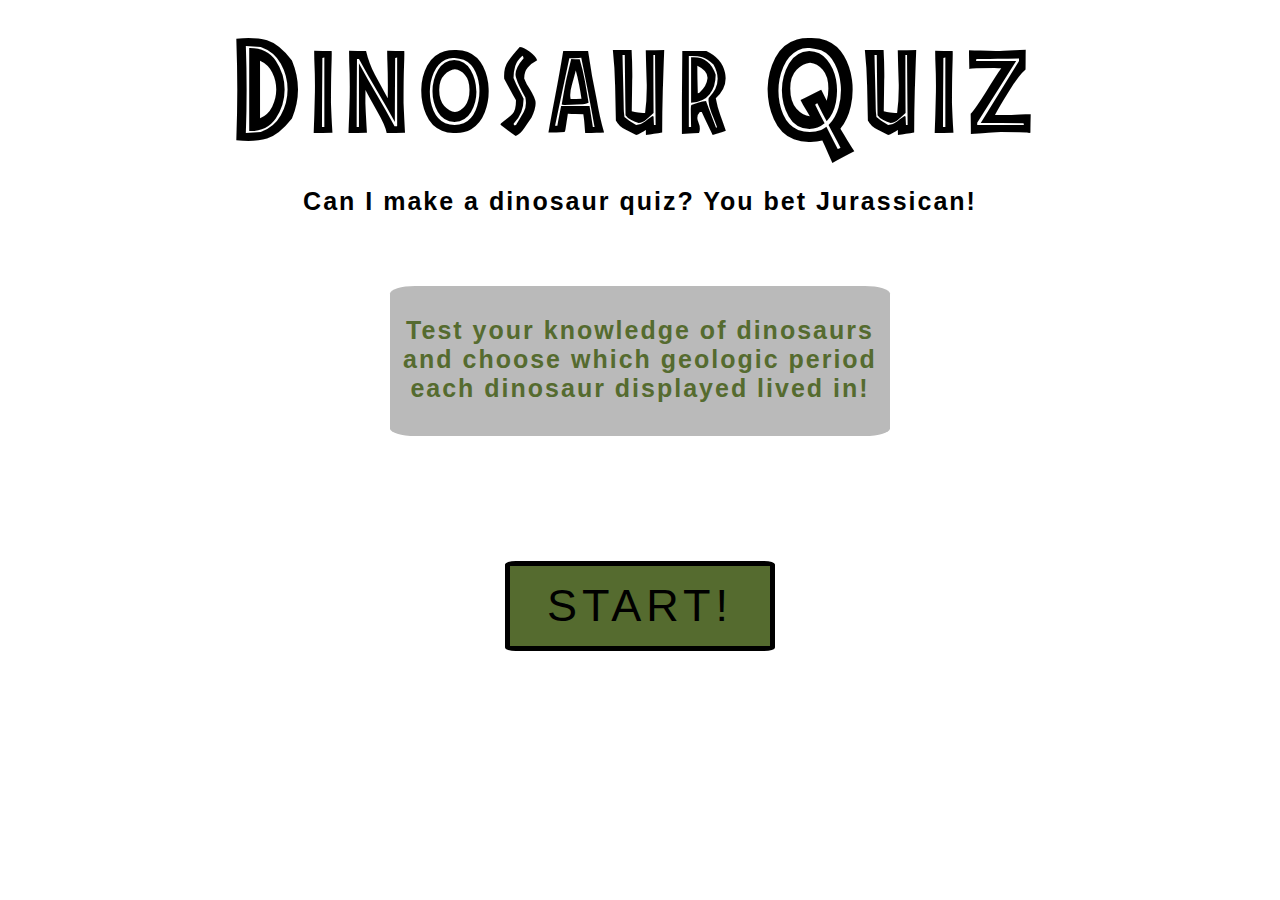
<file: index.html>
<!DOCTYPE html>
<html lang="en">
<head>
    <meta charset="UTF-8">
    <meta name="viewport" content="width=device-width, initial-scale=1.0">
    <meta http-equiv="X-UA-Compatible" content="ie=edge">
    <title>Dinosaur Quiz</title>
    <link rel="stylesheet" href='css/main.css'> 
    <link rel="stylesheet" href='css/jurassic park font webkit/stylesheet.css'> 
    <!-- <script src="https://cdn.jsdelivr.net/npm/sweetalert2@9"></script>
    <link rel="stylesheet" href="sweetalert2/dist/sweetalert2.min.css"> -->
    <script defer src='js/main.js'></script>

</head>
<body>
    <div id='home'>
        <h1>Dinosaur Quiz</h1>
        <h2>Can I make a dinosaur quiz? You bet Jurassican!</h2>
        <p>Test your knowledge of dinosaurs and choose which geologic period each dinosaur displayed lived in!</p>
    </div> 
    <div id='quiz-container'>
        <div class='dino'>
            <div id='dinoImg'></div>
            <h3 class='dinotype'></h3>
            <div class='choice'>
            <input type='radio' id='jurassic' name='choice' value='Jurassic'>
            <label='jurassic'>Jurassic</label>
            </div>
            <div class='choice'>
            <input type='radio' id='cretaceous' name='choice' value='Cretaceous'>
            <label='cretaceous'>Cretaceous</label>
            </div>
            <div class='choice'>
            <input type='radio' id='triassic' name='choice' value='Triassic'>
            <label='triassic'>Triassic</label>
             </div>
        </div> 
    
    </div>
  <div id='endImg'></div>
  <div id='answers'></div>      
<div class='button'>
    <button id='start'>START!</button>
    <button id='next'>Next</button>
    <button id='submit' value='PLAY' onclick='play()'>Submit!</button>
    <audio id='audio' src='assets/TRex.wav'></audio>
    <button id='replay'>Replay</button>
</div>
</body>
</html>
</file>
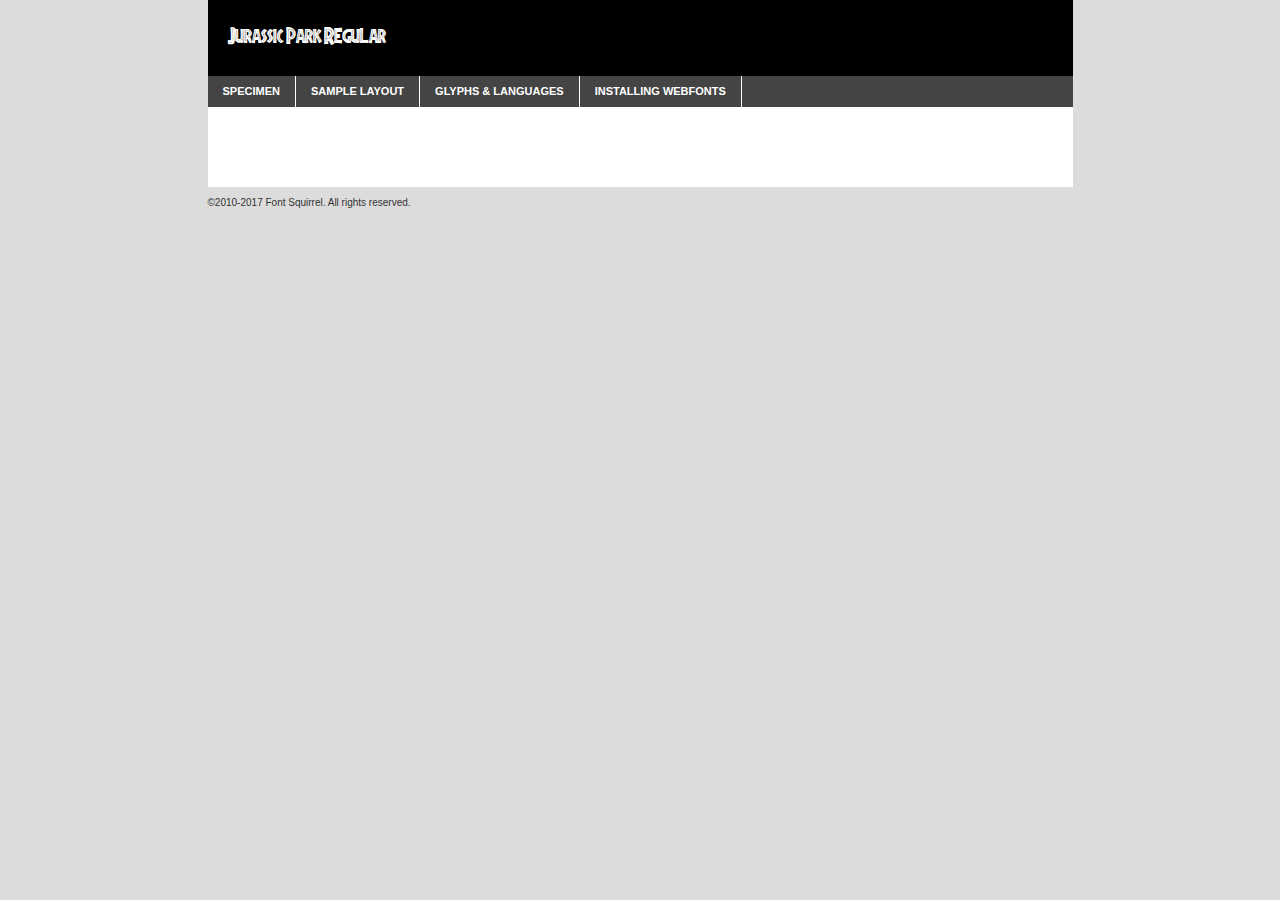
<file: css/jurassic park font webkit/jurassicpark-bl48-demo.html>
<!DOCTYPE html PUBLIC "-//W3C//DTD XHTML 1.0 Transitional//EN"
	"http://www.w3.org/TR/xhtml1/DTD/xhtml1-transitional.dtd">

<html xmlns="http://www.w3.org/1999/xhtml" xml:lang="en" lang="en">
<head>
	<meta http-equiv="Content-Type" content="text/html; charset=utf-8" />
	<script src="http://ajax.googleapis.com/ajax/libs/jquery/1.7.2/jquery.min.js" type="text/javascript" charset="utf-8"></script>
	<script type="text/javascript">
	(function($){$.fn.easyTabs=function(option){var param=jQuery.extend({fadeSpeed:"fast",defaultContent:1,activeClass:'active'},option);$(this).each(function(){var thisId="#"+this.id;if(param.defaultContent==''){param.defaultContent=1;}
	if(typeof param.defaultContent=="number")
	{var defaultTab=$(thisId+" .tabs li:eq("+(param.defaultContent-1)+") a").attr('href').substr(1);}else{var defaultTab=param.defaultContent;}
	$(thisId+" .tabs li a").each(function(){var tabToHide=$(this).attr('href').substr(1);$("#"+tabToHide).addClass('easytabs-tab-content');});hideAll();changeContent(defaultTab);function hideAll(){$(thisId+" .easytabs-tab-content").hide();}
	function changeContent(tabId){hideAll();$(thisId+" .tabs li").removeClass(param.activeClass);$(thisId+" .tabs li a[href=#"+tabId+"]").closest('li').addClass(param.activeClass);if(param.fadeSpeed!="none")
	{$(thisId+" #"+tabId).fadeIn(param.fadeSpeed);}else{$(thisId+" #"+tabId).show();}}
	$(thisId+" .tabs li").click(function(){var tabId=$(this).find('a').attr('href').substr(1);changeContent(tabId);return false;});});}})(jQuery);
	</script>
	<link rel="stylesheet" href="specimen_files/specimen_stylesheet.css" type="text/css" charset="utf-8" />
	<link rel="stylesheet" href="stylesheet.css" type="text/css" charset="utf-8" />

	<style type="text/css">
					body{
				font-family: 'jurassic_parkregular';
							}
		</style>

	<title>Jurassic Park Regular Specimen</title>
	
	
	<script type="text/javascript" charset="utf-8">
		$(document).ready(function() {
			$('#container').easyTabs({defaultContent:1});
		});
	</script>
</head>

<body>
<div id="container">
	<div id="header">
		Jurassic Park Regular	</div>
	<ul class="tabs">
		<li><a href="#specimen">Specimen</a></li>
		<li><a href="#layout">Sample Layout</a></li>
				<li><a href="#glyphs">Glyphs &amp; Languages</a></li>
		<li><a href="#installing">Installing Webfonts</a></li>
		
	</ul>
	
	<div id="main_content">

		
			<div id="specimen">
		
				<div class="section">
					<div class="grid12 firstcol">
						<div class="huge">AaBb</div>
					</div>
				</div>
		
				<div class="section">
					<div class="glyph_range">A&#x200B;B&#x200b;C&#x200b;D&#x200b;E&#x200b;F&#x200b;G&#x200b;H&#x200b;I&#x200b;J&#x200b;K&#x200b;L&#x200b;M&#x200b;N&#x200b;O&#x200b;P&#x200b;Q&#x200b;R&#x200b;S&#x200b;T&#x200b;U&#x200b;V&#x200b;W&#x200b;X&#x200b;Y&#x200b;Z&#x200b;a&#x200b;b&#x200b;c&#x200b;d&#x200b;e&#x200b;f&#x200b;g&#x200b;h&#x200b;i&#x200b;j&#x200b;k&#x200b;l&#x200b;m&#x200b;n&#x200b;o&#x200b;p&#x200b;q&#x200b;r&#x200b;s&#x200b;t&#x200b;u&#x200b;v&#x200b;w&#x200b;x&#x200b;y&#x200b;z&#x200b;1&#x200b;2&#x200b;3&#x200b;4&#x200b;5&#x200b;6&#x200b;7&#x200b;8&#x200b;9&#x200b;0&#x200b;&amp;&#x200b;.&#x200b;,&#x200b;?&#x200b;!&#x200b;&#64;&#x200b;(&#x200b;)&#x200b;#&#x200b;$&#x200b;%&#x200b;*&#x200b;+&#x200b;-&#x200b;=&#x200b;:&#x200b;;</div>
				</div>
				<div class="section">
					<div class="grid12 firstcol">
						<table class="sample_table">
							<tr><td>10</td><td class="size10">abcdefghijklmnopqrstuvwxyzABCDEFGHIJKLMNOPQRSTUVWXYZ0123456789abcdefghijklmnopqrstuvwxyzABCDEFGHIJKLMNOPQRSTUVWXYZ0123456789abcdefghijklmnopqrstuvwxyzABCDEFGHIJKLMNOPQRSTUVWXYZ</td></tr>
							<tr><td>11</td><td class="size11">abcdefghijklmnopqrstuvwxyzABCDEFGHIJKLMNOPQRSTUVWXYZ0123456789abcdefghijklmnopqrstuvwxyzABCDEFGHIJKLMNOPQRSTUVWXYZ0123456789abcdefghijklmnopqrstuvwxyzABCDEFGHIJKLMNOPQRSTUVWXYZ</td></tr>
							<tr><td>12</td><td class="size12">abcdefghijklmnopqrstuvwxyzABCDEFGHIJKLMNOPQRSTUVWXYZ0123456789abcdefghijklmnopqrstuvwxyzABCDEFGHIJKLMNOPQRSTUVWXYZ0123456789abcdefghijklmnopqrstuvwxyzABCDEFGHIJKLMNOPQRSTUVWXYZ</td></tr>
							<tr><td>13</td><td class="size13">abcdefghijklmnopqrstuvwxyzABCDEFGHIJKLMNOPQRSTUVWXYZ0123456789abcdefghijklmnopqrstuvwxyzABCDEFGHIJKLMNOPQRSTUVWXYZ0123456789abcdefghijklmnopqrstuvwxyzABCDEFGHIJKLMNOPQRSTUVWXYZ</td></tr>
							<tr><td>14</td><td class="size14">abcdefghijklmnopqrstuvwxyzABCDEFGHIJKLMNOPQRSTUVWXYZ0123456789abcdefghijklmnopqrstuvwxyzABCDEFGHIJKLMNOPQRSTUVWXYZ0123456789abcdefghijklmnopqrstuvwxyzABCDEFGHIJKLMNOPQRSTUVWXYZ</td></tr>
							<tr><td>16</td><td class="size16">abcdefghijklmnopqrstuvwxyzABCDEFGHIJKLMNOPQRSTUVWXYZ0123456789abcdefghijklmnopqrstuvwxyzABCDEFGHIJKLMNOPQRSTUVWXYZ</td></tr>
							<tr><td>18</td><td class="size18">abcdefghijklmnopqrstuvwxyzABCDEFGHIJKLMNOPQRSTUVWXYZ0123456789abcdefghijklmnopqrstuvwxyzABCDEFGHIJKLMNOPQRSTUVWXYZ</td></tr>
							<tr><td>20</td><td class="size20">abcdefghijklmnopqrstuvwxyzABCDEFGHIJKLMNOPQRSTUVWXYZ0123456789abcdefghijklmnopqrstuvwxyzABCDEFGHIJKLMNOPQRSTUVWXYZ</td></tr>
							<tr><td>24</td><td class="size24">abcdefghijklmnopqrstuvwxyzABCDEFGHIJKLMNOPQRSTUVWXYZ0123456789abcdefghijklmnopqrstuvwxyzABCDEFGHIJKLMNOPQRSTUVWXYZ</td></tr>
							<tr><td>30</td><td class="size30">abcdefghijklmnopqrstuvwxyzABCDEFGHIJKLMNOPQRSTUVWXYZ0123456789abcdefghijklmnopqrstuvwxyzABCDEFGHIJKLMNOPQRSTUVWXYZ</td></tr>
							<tr><td>36</td><td class="size36">abcdefghijklmnopqrstuvwxyzABCDEFGHIJKLMNOPQRSTUVWXYZ0123456789abcdefghijklmnopqrstuvwxyzABCDEFGHIJKLMNOPQRSTUVWXYZ</td></tr>
							<tr><td>48</td><td class="size48">abcdefghijklmnopqrstuvwxyzABCDEFGHIJKLMNOPQRSTUVWXYZ0123456789abcdefghijklmnopqrstuvwxyzABCDEFGHIJKLMNOPQRSTUVWXYZ</td></tr>
							<tr><td>60</td><td class="size60">abcdefghijklmnopqrstuvwxyzABCDEFGHIJKLMNOPQRSTUVWXYZ0123456789abcdefghijklmnopqrstuvwxyzABCDEFGHIJKLMNOPQRSTUVWXYZ</td></tr>
							<tr><td>72</td><td class="size72">abcdefghijklmnopqrstuvwxyzABCDEFGHIJKLMNOPQRSTUVWXYZ0123456789abcdefghijklmnopqrstuvwxyzABCDEFGHIJKLMNOPQRSTUVWXYZ</td></tr>
							<tr><td>90</td><td class="size90">abcdefghijklmnopqrstuvwxyzABCDEFGHIJKLMNOPQRSTUVWXYZ0123456789abcdefghijklmnopqrstuvwxyzABCDEFGHIJKLMNOPQRSTUVWXYZ</td></tr>
						</table>
				
					</div>
			
				</div>
		
		
		
								<div class="section" id="bodycomparison">


										<div id="xheight">
				<div class="fontbody">&#x25FC;&#x25FC;&#x25FC;&#x25FC;&#x25FC;&#x25FC;&#x25FC;&#x25FC;&#x25FC;&#x25FC;&#x25FC;&#x25FC;&#x25FC;&#x25FC;&#x25FC;&#x25FC;&#x25FC;&#x25FC;&#x25FC;&#x25FC;&#x25FC;&#x25FC;&#x25FC;&#x25FC;&#x25FC;&#x25FC;&#x25FC;&#x25FC;&#x25FC;&#x25FC;&#x25FC;&#x25FC;&#x25FC;&#x25FC;&#x25FC;&#x25FC;&#x25FC;&#x25FC;&#x25FC;&#x25FC;&#x25FC;&#x25FC;&#x25FC;&#x25FC;&#x25FC;&#x25FC;&#x25FC;&#x25FC;&#x25FC;&#x25FC;&#x25FC;&#x25FC;&#x25FC;&#x25FC;&#x25FC;&#x25FC;&#x25FC;&#x25FC;&#x25FC;&#x25FC;&#x25FC;&#x25FC;&#x25FC;&#x25FC;&#x25FC;&#x25FC;&#x25FC;&#x25FC;&#x25FC;&#x25FC;&#x25FC;&#x25FC;&#x25FC;&#x25FC;&#x25FC;&#x25FC;&#x25FC;&#x25FC;&#x25FC;&#x25FC;&#x25FC;&#x25FC;&#x25FC;&#x25FC;&#x25FC;&#x25FC;&#x25FC;&#x25FC;&#x25FC;&#x25FC;&#x25FC;&#x25FC;&#x25FC;&#x25FC;&#x25FC;&#x25FC;&#x25FC;&#x25FC;&#x25FC;body</div><div class="arialbody">body</div><div class="verdanabody">body</div><div class="georgiabody">body</div></div>
										<div class="fontbody" style="z-index:1">
											body<span>Jurassic Park Regular</span>
										</div>
										<div class="arialbody" style="z-index:1">
											body<span>Arial</span>
										</div>
										<div class="verdanabody" style="z-index:1">
											body<span>Verdana</span>
										</div>
										<div class="georgiabody" style="z-index:1">
											body<span>Georgia</span>
										</div>



								</div>
		
		
				<div class="section psample psample_row1" id="">
					
					<div class="grid2 firstcol">
						<p class="size10"><span>10.</span>Aenean lacinia bibendum nulla sed consectetur. Fusce dapibus, tellus ac cursus commodo, tortor mauris condimentum nibh, ut fermentum massa justo sit amet risus. Nullam id dolor id nibh ultricies vehicula ut id elit. Cum sociis natoque penatibus et magnis dis parturient montes, nascetur ridiculus mus. Nulla vitae elit libero, a pharetra augue.</p>
			
					</div>
					<div class="grid3">
						<p class="size11"><span>11.</span>Aenean lacinia bibendum nulla sed consectetur. Fusce dapibus, tellus ac cursus commodo, tortor mauris condimentum nibh, ut fermentum massa justo sit amet risus. Nullam id dolor id nibh ultricies vehicula ut id elit. Cum sociis natoque penatibus et magnis dis parturient montes, nascetur ridiculus mus. Nulla vitae elit libero, a pharetra augue.</p>
			
					</div>
					<div class="grid3">
						<p class="size12"><span>12.</span>Aenean lacinia bibendum nulla sed consectetur. Fusce dapibus, tellus ac cursus commodo, tortor mauris condimentum nibh, ut fermentum massa justo sit amet risus. Nullam id dolor id nibh ultricies vehicula ut id elit. Cum sociis natoque penatibus et magnis dis parturient montes, nascetur ridiculus mus. Nulla vitae elit libero, a pharetra augue.</p>
			
					</div>
					<div class="grid4">
						<p class="size13"><span>13.</span>Aenean lacinia bibendum nulla sed consectetur. Fusce dapibus, tellus ac cursus commodo, tortor mauris condimentum nibh, ut fermentum massa justo sit amet risus. Nullam id dolor id nibh ultricies vehicula ut id elit. Cum sociis natoque penatibus et magnis dis parturient montes, nascetur ridiculus mus. Nulla vitae elit libero, a pharetra augue.</p>
			
					</div>
					<div class="white_blend"></div>
					
				</div>
				<div class="section psample psample_row2" id="">
					<div class="grid3 firstcol">
						<p class="size14"><span>14.</span>Aenean lacinia bibendum nulla sed consectetur. Fusce dapibus, tellus ac cursus commodo, tortor mauris condimentum nibh, ut fermentum massa justo sit amet risus. Nullam id dolor id nibh ultricies vehicula ut id elit. Cum sociis natoque penatibus et magnis dis parturient montes, nascetur ridiculus mus. Nulla vitae elit libero, a pharetra augue.</p>
			
					</div>
					<div class="grid4">
						<p class="size16"><span>16.</span>Aenean lacinia bibendum nulla sed consectetur. Fusce dapibus, tellus ac cursus commodo, tortor mauris condimentum nibh, ut fermentum massa justo sit amet risus. Nullam id dolor id nibh ultricies vehicula ut id elit. Cum sociis natoque penatibus et magnis dis parturient montes, nascetur ridiculus mus. Nulla vitae elit libero, a pharetra augue.</p>
			
					</div>
					<div class="grid5">
						<p class="size18"><span>18.</span>Aenean lacinia bibendum nulla sed consectetur. Fusce dapibus, tellus ac cursus commodo, tortor mauris condimentum nibh, ut fermentum massa justo sit amet risus. Nullam id dolor id nibh ultricies vehicula ut id elit. Cum sociis natoque penatibus et magnis dis parturient montes, nascetur ridiculus mus. Nulla vitae elit libero, a pharetra augue.</p>
			
					</div>

					<div class="white_blend"></div>

				</div>
				
				<div class="section psample psample_row3" id="">
					<div class="grid5 firstcol">
						<p class="size20"><span>20.</span>Aenean lacinia bibendum nulla sed consectetur. Fusce dapibus, tellus ac cursus commodo, tortor mauris condimentum nibh, ut fermentum massa justo sit amet risus. Nullam id dolor id nibh ultricies vehicula ut id elit. Cum sociis natoque penatibus et magnis dis parturient montes, nascetur ridiculus mus. Nulla vitae elit libero, a pharetra augue.</p>
					</div>
					<div class="grid7">
						<p class="size24"><span>24.</span>Aenean lacinia bibendum nulla sed consectetur. Fusce dapibus, tellus ac cursus commodo, tortor mauris condimentum nibh, ut fermentum massa justo sit amet risus. Nullam id dolor id nibh ultricies vehicula ut id elit. Cum sociis natoque penatibus et magnis dis parturient montes, nascetur ridiculus mus. Nulla vitae elit libero, a pharetra augue.</p>
					</div>
					
					<div class="white_blend"></div>
					
				</div>
				
				<div class="section psample psample_row4" id="">
					<div class="grid12 firstcol">
						<p class="size30"><span>30.</span>Aenean lacinia bibendum nulla sed consectetur. Fusce dapibus, tellus ac cursus commodo, tortor mauris condimentum nibh, ut fermentum massa justo sit amet risus. Nullam id dolor id nibh ultricies vehicula ut id elit. Cum sociis natoque penatibus et magnis dis parturient montes, nascetur ridiculus mus. Nulla vitae elit libero, a pharetra augue.</p>
					</div>
					<div class="white_blend"></div>
					
				</div>
				
				
				
				<div class="section psample psample_row1 fullreverse">
					<div class="grid2 firstcol">
						<p class="size10"><span>10.</span>Aenean lacinia bibendum nulla sed consectetur. Fusce dapibus, tellus ac cursus commodo, tortor mauris condimentum nibh, ut fermentum massa justo sit amet risus. Nullam id dolor id nibh ultricies vehicula ut id elit. Cum sociis natoque penatibus et magnis dis parturient montes, nascetur ridiculus mus. Nulla vitae elit libero, a pharetra augue.</p>
			
					</div>
					<div class="grid3">
						<p class="size11"><span>11.</span>Aenean lacinia bibendum nulla sed consectetur. Fusce dapibus, tellus ac cursus commodo, tortor mauris condimentum nibh, ut fermentum massa justo sit amet risus. Nullam id dolor id nibh ultricies vehicula ut id elit. Cum sociis natoque penatibus et magnis dis parturient montes, nascetur ridiculus mus. Nulla vitae elit libero, a pharetra augue.</p>
			
					</div>
					<div class="grid3">
						<p class="size12"><span>12.</span>Aenean lacinia bibendum nulla sed consectetur. Fusce dapibus, tellus ac cursus commodo, tortor mauris condimentum nibh, ut fermentum massa justo sit amet risus. Nullam id dolor id nibh ultricies vehicula ut id elit. Cum sociis natoque penatibus et magnis dis parturient montes, nascetur ridiculus mus. Nulla vitae elit libero, a pharetra augue.</p>
			
					</div>
					<div class="grid4">
						<p class="size13"><span>13.</span>Aenean lacinia bibendum nulla sed consectetur. Fusce dapibus, tellus ac cursus commodo, tortor mauris condimentum nibh, ut fermentum massa justo sit amet risus. Nullam id dolor id nibh ultricies vehicula ut id elit. Cum sociis natoque penatibus et magnis dis parturient montes, nascetur ridiculus mus. Nulla vitae elit libero, a pharetra augue.</p>
			
					</div>
					<div class="black_blend"></div>
					
				</div>
				
				<div class="section psample psample_row2 fullreverse">
					<div class="grid3 firstcol">
						<p class="size14"><span>14.</span>Aenean lacinia bibendum nulla sed consectetur. Fusce dapibus, tellus ac cursus commodo, tortor mauris condimentum nibh, ut fermentum massa justo sit amet risus. Nullam id dolor id nibh ultricies vehicula ut id elit. Cum sociis natoque penatibus et magnis dis parturient montes, nascetur ridiculus mus. Nulla vitae elit libero, a pharetra augue.</p>
			
					</div>
					<div class="grid4">
						<p class="size16"><span>16.</span>Aenean lacinia bibendum nulla sed consectetur. Fusce dapibus, tellus ac cursus commodo, tortor mauris condimentum nibh, ut fermentum massa justo sit amet risus. Nullam id dolor id nibh ultricies vehicula ut id elit. Cum sociis natoque penatibus et magnis dis parturient montes, nascetur ridiculus mus. Nulla vitae elit libero, a pharetra augue.</p>
			
					</div>
					<div class="grid5">
						<p class="size18"><span>18.</span>Aenean lacinia bibendum nulla sed consectetur. Fusce dapibus, tellus ac cursus commodo, tortor mauris condimentum nibh, ut fermentum massa justo sit amet risus. Nullam id dolor id nibh ultricies vehicula ut id elit. Cum sociis natoque penatibus et magnis dis parturient montes, nascetur ridiculus mus. Nulla vitae elit libero, a pharetra augue.</p>
			
					</div>
					<div class="black_blend"></div>

				</div>
				
				<div class="section psample fullreverse psample_row3" id="">
					<div class="grid5 firstcol">
						<p class="size20"><span>20.</span>Aenean lacinia bibendum nulla sed consectetur. Fusce dapibus, tellus ac cursus commodo, tortor mauris condimentum nibh, ut fermentum massa justo sit amet risus. Nullam id dolor id nibh ultricies vehicula ut id elit. Cum sociis natoque penatibus et magnis dis parturient montes, nascetur ridiculus mus. Nulla vitae elit libero, a pharetra augue.</p>
					</div>
					<div class="grid7">
						<p class="size24"><span>24.</span>Aenean lacinia bibendum nulla sed consectetur. Fusce dapibus, tellus ac cursus commodo, tortor mauris condimentum nibh, ut fermentum massa justo sit amet risus. Nullam id dolor id nibh ultricies vehicula ut id elit. Cum sociis natoque penatibus et magnis dis parturient montes, nascetur ridiculus mus. Nulla vitae elit libero, a pharetra augue.</p>
					</div>
					
					<div class="black_blend"></div>
					
				</div>
				
				<div class="section psample fullreverse psample_row4" id="" style="border-bottom: 20px #000 solid;">
					<div class="grid12 firstcol">
						<p class="size30"><span>30.</span>Aenean lacinia bibendum nulla sed consectetur. Fusce dapibus, tellus ac cursus commodo, tortor mauris condimentum nibh, ut fermentum massa justo sit amet risus. Nullam id dolor id nibh ultricies vehicula ut id elit. Cum sociis natoque penatibus et magnis dis parturient montes, nascetur ridiculus mus. Nulla vitae elit libero, a pharetra augue.</p>
					</div>
					<div class="black_blend"></div>
					
				</div>
				
				
				
				
			</div>
			
			<div id="layout">
				
				<div class="section">
					
					<div class="grid12 firstcol">
						<h1>Lorem Ipsum Dolor</h1>
						<h2>Etiam porta sem malesuada magna mollis euismod</h2>
						
						<p class="byline">By <a href="#link">Aenean Lacinia</a></p>
					</div>
				</div>
				<div class="section">
					<div class="grid8 firstcol">
						<p class="large">Donec sed odio dui. Morbi leo risus, porta ac consectetur ac, vestibulum at eros. Fusce dapibus, tellus ac cursus commodo, tortor mauris condimentum nibh, ut fermentum massa justo sit amet risus. </p>

						
						<h3>Pellentesque ornare sem</h3>

						<p>Maecenas sed diam eget risus varius blandit sit amet non magna. Maecenas faucibus mollis interdum. Donec ullamcorper nulla non metus auctor fringilla. Nullam id dolor id nibh ultricies vehicula ut id elit. Nullam id dolor id nibh ultricies vehicula ut id elit. </p>

						<p>Aenean eu leo quam. Pellentesque ornare sem lacinia quam venenatis vestibulum. Lorem ipsum dolor sit amet, consectetur adipiscing elit. Cum sociis natoque penatibus et magnis dis parturient montes, nascetur ridiculus mus. </p>

						<p>Nulla vitae elit libero, a pharetra augue. Praesent commodo cursus magna, vel scelerisque nisl consectetur et. Aenean lacinia bibendum nulla sed consectetur. </p>

						<p>Nullam quis risus eget urna mollis ornare vel eu leo. Nullam quis risus eget urna mollis ornare vel eu leo. Maecenas sed diam eget risus varius blandit sit amet non magna. Donec ullamcorper nulla non metus auctor fringilla. </p>

						<h3>Cras mattis consectetur</h3>

						<p>Aenean eu leo quam. Pellentesque ornare sem lacinia quam venenatis vestibulum. Aenean lacinia bibendum nulla sed consectetur. Integer posuere erat a ante venenatis dapibus posuere velit aliquet. Cras mattis consectetur purus sit amet fermentum. </p>

						<p>Nullam id dolor id nibh ultricies vehicula ut id elit. Nullam quis risus eget urna mollis ornare vel eu leo. Cras mattis consectetur purus sit amet fermentum.</p>
					</div>
					
					<div class="grid4 sidebar">
						
						<div class="box reverse">
							<p class="last">Nullam quis risus eget urna mollis ornare vel eu leo. Donec ullamcorper nulla non metus auctor fringilla. Cras mattis consectetur purus sit amet fermentum. Sed posuere consectetur est at lobortis. Lorem ipsum dolor sit amet, consectetur adipiscing elit. </p>
						</div>
						
						<p class="caption">Maecenas sed diam eget risus varius.</p>

						<p>Vestibulum id ligula porta felis euismod semper. Integer posuere erat a ante venenatis dapibus posuere velit aliquet. Vestibulum id ligula porta felis euismod semper. Sed posuere consectetur est at lobortis. Maecenas sed diam eget risus varius blandit sit amet non magna. Fusce dapibus, tellus ac cursus commodo, tortor mauris condimentum nibh, ut fermentum massa justo sit amet risus. </p>

					

						<p>Duis mollis, est non commodo luctus, nisi erat porttitor ligula, eget lacinia odio sem nec elit. Aenean lacinia bibendum nulla sed consectetur. Vivamus sagittis lacus vel augue laoreet rutrum faucibus dolor auctor. Aenean lacinia bibendum nulla sed consectetur. Nullam quis risus eget urna mollis ornare vel eu leo. </p>

						<p>Praesent commodo cursus magna, vel scelerisque nisl consectetur et. Donec ullamcorper nulla non metus auctor fringilla. Maecenas faucibus mollis interdum. Fusce dapibus, tellus ac cursus commodo, tortor mauris condimentum nibh, ut fermentum massa justo sit amet risus. </p>

					</div>
				</div>
				
			</div>


			



		<div id="glyphs">
			<div class="section">
				<div class="grid12 firstcol">
			
				<h1>Language Support</h1>
				<p>The subset of Jurassic Park Regular in this kit supports the following languages:<br />
			
					English, Arrernte, Bislama, Cebuano, Fijian, Gilbertese, Hmong, Ibanag, Iloko_ilokano, Interglossa_glosa, Interlingua, Lojban, Norfolk_pitcairnese, Oromo, Rotokas, Seychelles_creole, Shona, Somali, Southern_ndebele, Swahili, Swati_swazi, Tok_pisin, Warlpiri, Xhosa, Zulu, Latinbasic, Demo				</p>
				<h1>Glyph Chart</h1>
				<p>The subset of Jurassic Park Regular in this kit includes all the glyphs listed below. Unicode entities are included above each glyph to help you insert individual characters into your layout.</p>
				<div id="glyph_chart">
			
																				 <div><p>&amp;#32;</p>&#32;</div>
																				 <div><p>&amp;#42;</p>&#42;</div>
																				 <div><p>&amp;#43;</p>&#43;</div>
																				 <div><p>&amp;#48;</p>&#48;</div>
																				 <div><p>&amp;#49;</p>&#49;</div>
																				 <div><p>&amp;#50;</p>&#50;</div>
																				 <div><p>&amp;#51;</p>&#51;</div>
																				 <div><p>&amp;#52;</p>&#52;</div>
																				 <div><p>&amp;#53;</p>&#53;</div>
																				 <div><p>&amp;#54;</p>&#54;</div>
																				 <div><p>&amp;#55;</p>&#55;</div>
																				 <div><p>&amp;#56;</p>&#56;</div>
																				 <div><p>&amp;#57;</p>&#57;</div>
																				 <div><p>&amp;#65;</p>&#65;</div>
																				 <div><p>&amp;#66;</p>&#66;</div>
																				 <div><p>&amp;#67;</p>&#67;</div>
																				 <div><p>&amp;#68;</p>&#68;</div>
																				 <div><p>&amp;#69;</p>&#69;</div>
																				 <div><p>&amp;#70;</p>&#70;</div>
																				 <div><p>&amp;#71;</p>&#71;</div>
																				 <div><p>&amp;#72;</p>&#72;</div>
																				 <div><p>&amp;#73;</p>&#73;</div>
																				 <div><p>&amp;#74;</p>&#74;</div>
																				 <div><p>&amp;#75;</p>&#75;</div>
																				 <div><p>&amp;#76;</p>&#76;</div>
																				 <div><p>&amp;#77;</p>&#77;</div>
																				 <div><p>&amp;#78;</p>&#78;</div>
																				 <div><p>&amp;#79;</p>&#79;</div>
																				 <div><p>&amp;#80;</p>&#80;</div>
																				 <div><p>&amp;#81;</p>&#81;</div>
																				 <div><p>&amp;#82;</p>&#82;</div>
																				 <div><p>&amp;#83;</p>&#83;</div>
																				 <div><p>&amp;#84;</p>&#84;</div>
																				 <div><p>&amp;#85;</p>&#85;</div>
																				 <div><p>&amp;#86;</p>&#86;</div>
																				 <div><p>&amp;#87;</p>&#87;</div>
																				 <div><p>&amp;#88;</p>&#88;</div>
																				 <div><p>&amp;#89;</p>&#89;</div>
																				 <div><p>&amp;#90;</p>&#90;</div>
																				 <div><p>&amp;#97;</p>&#97;</div>
																				 <div><p>&amp;#98;</p>&#98;</div>
																				 <div><p>&amp;#99;</p>&#99;</div>
																				 <div><p>&amp;#100;</p>&#100;</div>
																				 <div><p>&amp;#101;</p>&#101;</div>
																				 <div><p>&amp;#102;</p>&#102;</div>
																				 <div><p>&amp;#103;</p>&#103;</div>
																				 <div><p>&amp;#104;</p>&#104;</div>
																				 <div><p>&amp;#105;</p>&#105;</div>
																				 <div><p>&amp;#106;</p>&#106;</div>
																				 <div><p>&amp;#107;</p>&#107;</div>
																				 <div><p>&amp;#108;</p>&#108;</div>
																				 <div><p>&amp;#109;</p>&#109;</div>
																				 <div><p>&amp;#110;</p>&#110;</div>
																				 <div><p>&amp;#111;</p>&#111;</div>
																				 <div><p>&amp;#112;</p>&#112;</div>
																				 <div><p>&amp;#113;</p>&#113;</div>
																				 <div><p>&amp;#114;</p>&#114;</div>
																				 <div><p>&amp;#115;</p>&#115;</div>
																				 <div><p>&amp;#116;</p>&#116;</div>
																				 <div><p>&amp;#117;</p>&#117;</div>
																				 <div><p>&amp;#118;</p>&#118;</div>
																				 <div><p>&amp;#119;</p>&#119;</div>
																				 <div><p>&amp;#120;</p>&#120;</div>
																				 <div><p>&amp;#121;</p>&#121;</div>
																				 <div><p>&amp;#122;</p>&#122;</div>
																				 <div><p>&amp;#160;</p>&#160;</div>
																				 <div><p>&amp;#8192;</p>&#8192;</div>
																				 <div><p>&amp;#8193;</p>&#8193;</div>
																				 <div><p>&amp;#8194;</p>&#8194;</div>
																				 <div><p>&amp;#8195;</p>&#8195;</div>
																				 <div><p>&amp;#8196;</p>&#8196;</div>
																				 <div><p>&amp;#8197;</p>&#8197;</div>
																				 <div><p>&amp;#8198;</p>&#8198;</div>
																				 <div><p>&amp;#8199;</p>&#8199;</div>
																				 <div><p>&amp;#8200;</p>&#8200;</div>
																				 <div><p>&amp;#8201;</p>&#8201;</div>
																				 <div><p>&amp;#8202;</p>&#8202;</div>
																				 <div><p>&amp;#8239;</p>&#8239;</div>
																				 <div><p>&amp;#8287;</p>&#8287;</div>
																				 <div><p>&amp;#9724;</p>&#9724;</div>
																																																</div>	
				</div>
		
		
			</div>
		</div>
		
		
		<div id="specs">
			
		</div>
	
		<div id="installing">
			<div class="section">
				<div class="grid7 firstcol">
					<h1>Installing Webfonts</h1>
					
					<p>Webfonts are supported by all major browser platforms but not all in the same way. There are currently four different font formats that must be included in order to target all browsers. This includes TTF, WOFF, EOT and SVG.</p>
					
					<h2>1. Upload your webfonts</h2>
					<p>You must upload your webfont kit to your website. They should be in or near the same directory as your CSS files.</p>
					
					<h2>2. Include the webfont stylesheet</h2>
					<p>A special CSS @font-face declaration helps the various browsers select the appropriate font it needs without causing you a bunch of headaches. Learn more about this syntax by reading the <a href="https://www.fontspring.com/blog/further-hardening-of-the-bulletproof-syntax">Fontspring blog post</a> about it. The code for it is as follows:</p>


<code>
@font-face{ 
	font-family: 'MyWebFont';
	src: url('WebFont.eot');
	src: url('WebFont.eot?#iefix') format('embedded-opentype'),
	     url('WebFont.woff') format('woff'),
	     url('WebFont.ttf') format('truetype'),
	     url('WebFont.svg#webfont') format('svg');
}
</code>

	<p>We've already gone ahead and generated the code for you. All you have to do is link to the stylesheet in your HTML, like this:</p>
	<code>&lt;link rel=&quot;stylesheet&quot; href=&quot;stylesheet.css&quot; type=&quot;text/css&quot; charset=&quot;utf-8&quot; /&gt;</code>

					<h2>3. Modify your own stylesheet</h2>
					<p>To take advantage of your new fonts, you must tell your stylesheet to use them. Look at the original @font-face declaration above and find the property called "font-family." The name linked there will be what you use to reference the font. Prepend that webfont name to the font stack in the "font-family" property, inside the selector you want to change. For example:</p>
<code>p { font-family: 'WebFont', Arial, sans-serif; }</code>

<h2>4. Test</h2>
<p>Getting webfonts to work cross-browser <em>can</em> be tricky. Use the information in the sidebar to help you if you find that fonts aren't loading in a particular browser.</p>
				</div>
				
				<div class="grid5 sidebar">
					<div class="box">
						<h2>Troubleshooting<br />Font-Face Problems</h2>
						<p>Having trouble getting your webfonts to load in your new website? Here are some tips to sort out what might be the problem.</p>

						<h3>Fonts not showing in any browser</h3>

						<p>This sounds like you need to work on the plumbing. You either did not upload the fonts to the correct directory, or you did not link the fonts properly in the CSS. If you've confirmed that all this is correct and you still have a problem, take a look at your .htaccess file and see if requests are getting intercepted.</p>

						<h3>Fonts not loading in iPhone or iPad</h3>

						<p>The most common problem here is that you are serving the fonts from an IIS server. IIS refuses to serve files that have unknown MIME types. If that is the case, you must set the MIME type for SVG to "image/svg+xml" in the server settings. Follow these instructions from Microsoft if you need help.</p>

						<h3>Fonts not loading in Firefox</h3>

						<p>The primary reason for this failure? You are still using a version Firefox older than 3.5. So upgrade already! If that isn't it, then you are very likely serving fonts from a different domain. Firefox requires that all font assets be served from the same domain. Lastly it is possible that you need to add WOFF to your list of MIME types (if you are serving via IIS.)</p>

						<h3>Fonts not loading in IE</h3>

						<p>Are you looking at Internet Explorer on an actual Windows machine or are you cheating by using a service like Adobe BrowserLab? Many of these screenshot services do not render @font-face for IE. Best to test it on a real machine.</p>

						<h3>Fonts not loading in IE9</h3>

						<p>IE9, like Firefox, requires that fonts be served from the same domain as the website. Make sure that is the case.</p>
					</div>
				</div>
			</div>
			
		</div>
	
	</div>
	<div id="footer">
		<p>&copy;2010-2017 Font Squirrel. All rights reserved.</p>
	</div>
</div>
</body>
</html>
</file>
<file: css/main.css>
@font-face {
    font-family: 'jurassic_parkregular';
    src: url('jurassicpark-bl48-webfont.woff2') format('woff2'),
         url('jurassicpark-bl48-webfont.woff') format('woff');
    font-weight: normal;
    font-style: normal;

}

* {
    box-sizing: border-box;
}

#home {
    display: flex;
    flex-direction: column;
    justify-content: center;
    align-items: center;
}



html { 
    background: url(https://i.imgur.com/YH4Ghxf.jpg) no-repeat center center fixed; 
    -webkit-background-size: cover;
    -moz-background-size: cover;
    -o-background-size: cover;
    background-size: cover;
  }

h1 {
    font-family: 'jurassic_parkregular';
    font-size: 200px;
    font-weight: lighter;
    letter-spacing: 15px;
    margin-top: 25px;
    margin-bottom: 10px;

}

h2 {
    font-family: Arial, Helvetica, sans-serif;
    font-size: 25px;
    font-weight: bolder;
    text-align: center;
    letter-spacing: 2px;
    margin-top: 10px;
    margin-bottom: 50px;
}

p {
    color: darkolivegreen;
    font-family: Arial, Helvetica, sans-serif;
    font-size: 25px;
    font-weight: bolder;
    letter-spacing: 2px;
    height: 150px;
    width: 500px;
    text-align: center;
    background-color: rgb(169, 169, 169, .8);
    padding-top: 30px;
    margin-top: 20px;
    border-radius: 5%;
}

#quiz-container {
    display: flex;
    flex-direction: column;
    justify-content: center;
} 


.dino {
    display: flex;
    flex-direction: column;
    justify-content: center;
    align-items: center;
    font-family: 'jurassic_parkregular';
    font-size: 60px;
    letter-spacing: 10px;
    font-weight: lighter;
}

.choice {
    display: flex;
    flex-direction: row;
}

#start {
    display: flex;
    justify-content: center;
    align-items: center;
    height: 10vh; 
    width: 30vh;
    font-size: 5vh;
    letter-spacing: 5px;
    text-align: center;
    background-color: darkolivegreen;
    border: 5px solid black;
    border-radius: 4%;
}



#next {
    display: flex;
    font-size: 5vh;
    letter-spacing: 5px;
    height: 10vh;
    width: 30vh;
    text-align: center;
    background-color: darkolivegreen;
    border: 5px solid black;
    border-radius: 4%;
    
} 

#submit {
    display: flex;
    font-size: 5vh;
    letter-spacing: 5px;
    height: 10vh;
    width: 30vh;
    text-align: center;
    background-color: darkolivegreen;
    border: 5px solid black;
    border-radius: 4%;
    
}


#answers {
    display: flex;
    justify-content: center;
    align-items: center;
    height: 100px;
    width: 600px;
    padding-top: 25px;
    margin-left: 325px;
    font-family: 'jurassic_parkregular';
    font-size: 50px;
    letter-spacing: 5px;
    text-align: center;
    background-color: darkolivegreen;
    border: 5px solid black;
    border-radius: 4%;
    
}

#replay {
    display: flex;
    font-size: 5vh;
    letter-spacing: 5px;
    height: 10vh;
    width: 30vh;
    margin-bottom: 50px;
    text-align: center;
    background-color: #e835a0;
    border: 5px solid #000000;
    border-radius: 4%;
    
}

#endImg {
    display: flex;
    justify-content: center;
    align-items: center;
    margin-bottom: 75px;

}


img {
    display: flex;
    justify-content: center;
    align-items: center;
    height: 450px;
    width: 550px;
}


button:hover {
    opacity: 0.7;
}

.button {
    display: flex;
    align-items: center;
    justify-content: center;
    margin-top: 100px;
}

input[type='radio'] {
    display: flex;
    align-items: left;

}
</file>
<file: css/jurassic park font webkit/stylesheet.css>
/*! Generated by Font Squirrel (https://www.fontsquirrel.com) on November 12, 2019 */



@font-face {
    font-family: 'jurassic_parkregular';
    src: url('jurassicpark-bl48-webfont.woff2') format('woff2'),
         url('jurassicpark-bl48-webfont.woff') format('woff');
    font-weight: normal;
    font-style: normal;

}
</file>
<file: css/jurassic park font webkit/specimen_files/specimen_stylesheet.css>
@import url('grid_12-825-55-15.css');

/*  
	CSS Reset by Eric Meyer - Released under Public Domain
    http://meyerweb.com/eric/tools/css/reset/
*/
html, body, div, span, applet, object, iframe,
h1, h2, h3, h4, h5, h6, p, blockquote, pre,
a, abbr, acronym, address, big, cite, code,
del, dfn, em, font, img, ins, kbd, q, s, samp,
small, strike, strong, sub, sup, tt, var,
b, u, i, center, dl, dt, dd, ol, ul, li,
fieldset, form, label, legend, table, 
caption, tbody, tfoot, thead, tr, th, td 
                  {margin: 0;padding: 0;border: 0;outline: 0;
                  font-size: 100%;vertical-align: baseline;
                  background: transparent;}
body              {line-height: 1;}
ol, ul            {list-style: none;}
blockquote, q     {quotes: none;}
blockquote:before, blockquote:after,
q:before, q:after {content: '';	content: none;}
:focus            {outline: 0;}
ins               {text-decoration: none;}
del               {text-decoration: line-through;}
table             {border-collapse: collapse;border-spacing: 0;}




body {
	color: #000;
	background-color: #dcdcdc;
}

a {
	text-decoration: none;
	color: #1883ba;
}

h1{
	font-size: 32px;
	font-weight: normal;
	font-style: normal;
	margin-bottom: 18px;
}

h2{
	font-size: 18px;
}

#container {
	width: 865px;
	margin: 0px auto;
}


#header {
	padding: 20px;
	font-size: 36px;
	background-color: #000;
	color: #fff;
}

#header span {
	color: #666;
}
#main_content {
	background-color: #fff;
	padding: 60px 20px 20px;
}


#footer p {
	margin: 0;
	padding-top: 10px;
	padding-bottom: 50px;
	color: #333;
	font: 10px Arial, sans-serif;
}

.tabs {
	width: 100%;
	height: 31px;
	background-color: #444;
}
.tabs li {
	float:  left;
	margin: 0;
	overflow: hidden;
	background-color: #444;
}
.tabs li a {
	display: block;
	color: #fff;
	text-decoration: none;
	font: bold 11px/11px 'Arial';
	text-transform: uppercase;
	padding: 10px 15px;
	border-right: 1px solid #fff;
}

.tabs li a:hover {
		background-color: #00b3ff;

}

.tabs li.active a {
	color:  #000;
	background-color: #fff;
}



div.huge {
	
	font-size: 300px;
	line-height: 1em;
	padding: 0;
	letter-spacing: -.02em;
	overflow: hidden;
}
div.glyph_range {
	font-size: 72px;
	line-height: 1.1em;
}

.size10{ font-size: 10px; }
.size11{ font-size: 11px; }
.size12{ font-size: 12px; }
.size13{ font-size: 13px; }
.size14{ font-size: 14px; }
.size16{ font-size: 16px; }
.size18{ font-size: 18px; }
.size20{ font-size: 20px; }
.size24{ font-size: 24px; }
.size30{ font-size: 30px; }
.size36{ font-size: 36px; }
.size48{ font-size: 48px; }
.size60{ font-size: 60px; }
.size72{ font-size: 72px; }
.size90{ font-size: 90px; }


.psample_row1 {	height: 120px;}
.psample_row1 {	height: 120px;}
.psample_row2 {	height: 160px;}
.psample_row3 {	height: 160px;}
.psample_row4 {	height: 160px;}

.psample {
	overflow: hidden;
	position: relative;
}
.psample p {
	line-height: 1.3em;
	display: block;
	overflow: hidden;
	margin: 0;
}

.psample span {
	margin-right: .5em;
}

.white_blend {
	width: 100%;
	height: 61px;
	background-image: url([data-uri]);
	position: absolute;
	bottom: 0;
}
.black_blend {
	width: 100%;
	height: 61px;
	background-image: url([data-uri]);
	position: absolute;
	bottom: 0;
}
.fullreverse {
	background:  #000 !important;
	color:  #fff !important;
	margin-left: -20px;
	padding-left: 20px;
	margin-right: -20px;
	padding-right: 20px;
	padding: 20px;
	margin-bottom:0;
}


.sample_table td {
	padding-top: 3px;
	padding-bottom:5px;
	padding-left: 5px;
	vertical-align: middle;
	line-height: 1.2em;
}

.sample_table td:first-child {
	background-color: #eee;
	text-align: right;
	padding-right: 5px;
	padding-left: 0;
	padding: 5px;
	font: 11px/12px "Courier New", Courier, mono;
}

code {
	white-space: pre;
	background-color: #eee;
	display: block;
	padding: 10px;
	margin-bottom: 18px;
	overflow: auto;
}


.bottom,.last 	{margin-bottom:0 !important; padding-bottom:0 !important;}

.box  { 
  padding: 18px; 
  margin-bottom: 18px; 
  background: #eee; 
}

.reverse,.reversed { background:  #000 !important;color:  #fff !important; border: none !important;}

#bodycomparison {
	position: relative;
	overflow: hidden;
	font-size: 72px;
	height: 90px;
	white-space: nowrap;
}

#bodycomparison div{
	font-size: 72px;
	line-height: 90px;
	display: inline;
	margin: 0 15px 0 0;
	padding: 0;
}

#bodycomparison div span{
	font: 10px Arial;
	position: absolute;
	left: 0;
}
#xheight {
	float: none;
	position: absolute;
	color: #d9f3ff;
	font-size: 72px;
	line-height: 90px;
}

.fontbody {
 position: relative;
}
.arialbody{
	font-family: Arial;
	position: relative;
}
.verdanabody{
	font-family: Verdana;
	position: relative;
}
.georgiabody{
	font-family: Georgia;
	position: relative;
}

/* @group Layout page
 */

#layout h1 {
	font-size: 36px;
	line-height: 42px;
	font-weight: normal;
	font-style: normal;
}

#layout h2 {
	font-size: 24px;
	line-height: 23px;
	font-weight: normal;
	font-style: normal;
}

#layout h3 {
	font-size: 22px;
	line-height: 1.4em;
	margin-top: 1em;
	font-weight: normal;
	font-style: normal;
}


#layout p.byline {
	font-size: 12px;
	margin-top: 18px;
	line-height: 12px;
	margin-bottom: 0;
}
#layout p {
	font-size: 14px;
	line-height: 21px;
	margin-bottom: .5em;
}

#layout p.large{
	font-size: 18px;
	line-height: 26px;
}

#layout .sidebar p{
	font-size: 12px;
	line-height: 1.4em;
}

#layout p.caption {
	font-size: 10px;
	margin-top: -16px;
	margin-bottom: 18px;
}

/* @end */

/* @group Glyphs */

#glyph_chart div{
	background-color: #d9f3ff;
	color: black;
	float: left;
	font-size: 36px;
	height: 1.2em;
	line-height: 1.2em;
	margin-bottom: 1px;
	margin-right: 1px;
	text-align: center;
	width: 1.2em;
	position: relative;
	padding: .6em .2em .2em;
}

#glyph_chart div p {
	position: absolute;
	left: 0;
	top: 0;
	display: block;
	text-align: center;
	font: bold 9px Arial, sans-serif;
	background-color: #3a768f;
	width: 100%;
	color: #fff;
	padding: 2px 0;
}


#glyphs h1 {
	font-family: Arial, sans-serif;
}
/* @end */

/* @group Installing */

#installing {
	font: 13px Arial, sans-serif;
}

#installing p,
#glyphs p{
	line-height: 1.2em;
	margin-bottom: 18px;
	font: 13px Arial, sans-serif;
}



#installing h3{
	font-size: 15px;
	margin-top: 18px;
}

/* @end */

#rendering h1 {
	font-family: Arial, sans-serif;
}
.render_table td {
	font: 11px "Courier New", Courier, mono;
	vertical-align: middle;
}
</file>
